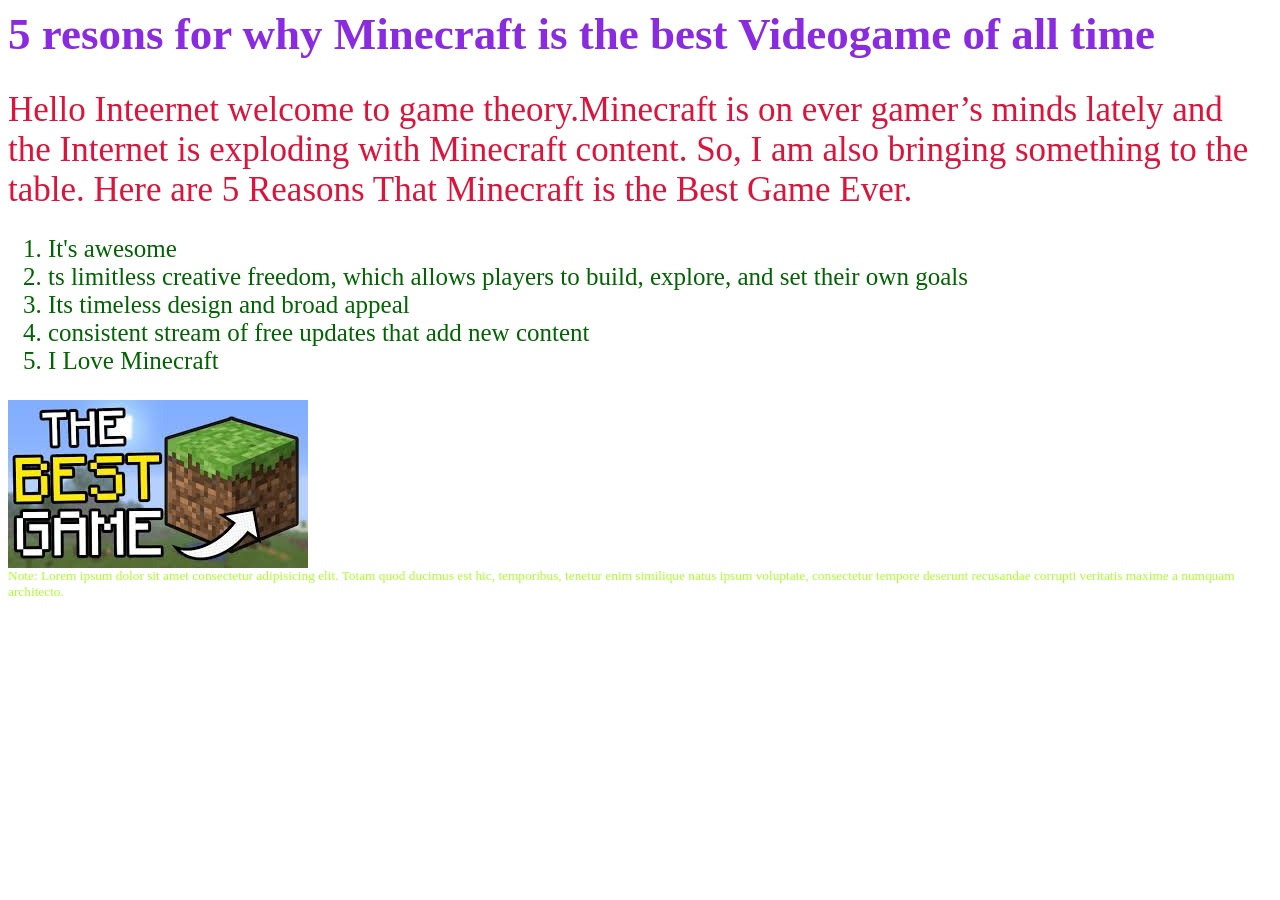
<file: minecraft.html>
<html lang="en">
<head>
    <meta charset="UTF-8">
    <meta name="viewport" content="width=device-width, initial-scale=1.0">
    <title>Hello internet</title>
    <link rel="stylesheet" href="semantico.css">
</head>
<body>
    <h1 class="title">5 resons for why Minecraft is the best Videogame of all time</h1>
    <article class="article"> 
        <header class="header">Hello Inteernet welcome to game theory.Minecraft is on ever gamer’s minds lately and the Internet is exploding with Minecraft content. So, I am also bringing something to the table. Here are 5 Reasons That Minecraft is the Best Game Ever.</header>
        <main class="main">
            <ol>
                <li>It's awesome</li>
                <li>ts limitless creative freedom, which allows players to build, explore, and set their own goals</li>
                <li>Its timeless design and broad appeal</li>
                <li>consistent stream of free updates that add new content</li>
                <li>I Love Minecraft</li>
            </ol>
        </main>
        <div class="div">
            <img src="resources\images\minecraft.jpg">
        </div>
    </article>
    <footer class="footer">Note: Lorem ipsum dolor sit amet consectetur adipisicing elit. Totam quod ducimus est hic, temporibus, tenetur enim similique natus ipsum voluptate, consectetur tempore deserunt recusandae corrupti veritatis maxime a numquam architecto.</footer>
</body>
</html>
</file>
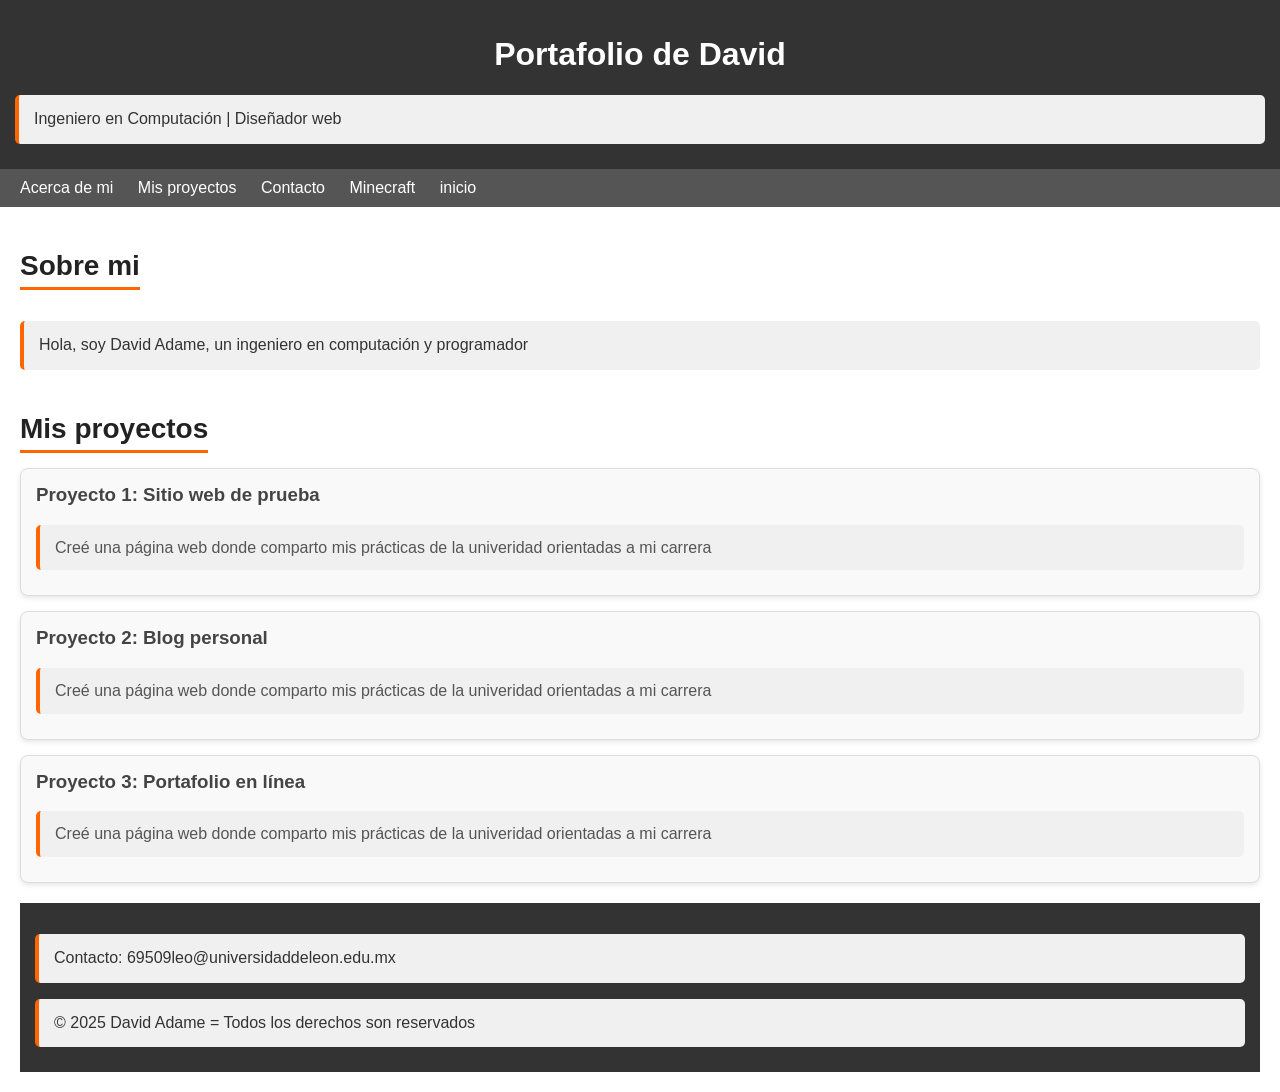
<file: presentacion.html>
<!DOCTYPE html>
<html lang="en">
<head>
    <style>
    body { font-family: Arial, sans-serif; margin: 0; }
    header, footer { background-color: #333; color: white; padding: 15px; text-align: center; }
    nav { background: #555; padding: 10px; }
    nav a { color: white; margin: 0 10px; text-decoration: none; }
    main { padding: 20px; }
    section { margin-bottom: 20px; }
    h2 { color: #333; }
    article {
    background-color: #f9f9f9;  /* Fondo claro */
    border: 1px solid #ddd;    /* Borde sutil */
    border-radius: 8px;        /* Bordes redondeados */
    padding: 15px;             /* Espaciado interno */
    margin-bottom: 15px;       /* Separación entre artículos */
    box-shadow: 0 2px 5px rgba(0,0,0,0.1); /* Sombra ligera */
    transition: transform 0.2s, box-shadow 0.2s;
    }

    article:hover {
        transform: scale(1.02);   /* Ligero zoom al pasar el mouse */
        box-shadow: 0 4px 10px rgba(0,0,0,0.2); /* Sombra más fuerte en hover */
    }

    article h3 {
        color: #444;   /* Color más elegante para títulos */
        margin-top: 0;
    }

    article p {
        color: #555;   /* Texto más legible */
        line-height: 1.6;
    }
    h2 {
        color: #222;                 /* Texto oscuro elegante */
        font-size: 28px;             /* Tamaño más grande */
        text-align: center;          /* Centrado */
        margin-bottom: 15px;
        border-bottom: 3px solid #ff6600; /* Línea decorativa naranja */
        display: inline-block;       /* Línea ajustada al texto */
        padding-bottom: 5px;
    }

    p {
        color: #333;                 /* Texto más legible */
        font-size: 16px;             /* Un poco más grande que el normal */
        line-height: 1.8;            /* Espaciado para mejor lectura */
        text-align: justify;         /* Texto justificado */
        margin-bottom: 10px;
        background: #f0f0f0;         /* Fondo gris claro */
        padding: 10px 15px;          /* Relleno interno */
        border-left: 4px solid #ff6600; /* Barra lateral de color */
        border-radius: 5px;
    }


  </style>
    <meta charset="UTF-8">
    <meta name="viewport" content="width=device-width, initial-scale=1.0">
    <title>Presentación</title>
</head>
<body>
    <header>
        <h1>Portafolio de David</h1>
        <p>Ingeniero en Computación | Diseñador web</p>
    </header>
    <nav>
        <a href="#sobre-mi"> Acerca de mi </a>
        <a href="#mis-proyectos"> Mis proyectos </a>
        <a href="#contacto"> Contacto </a>
        <a href="minecraft.html">Minecraft</a>
        <a href="index.html">inicio</a>
    </nav>

    <main>
        <section id="sobre-mi">
            <h2>Sobre mi</h2>
            <p>Hola, soy David Adame, un ingeniero en computación y programador</p>
        </section>

        <section id="mis-proyectos">
            <h2>Mis proyectos</h2>
            <article>
                <h3>Proyecto 1: Sitio web de prueba</h3>
                <p>Creé una página web donde comparto mis prácticas de la univeridad orientadas a mi carrera</p>
            </article>
            <article>
                <h3>Proyecto 2: Blog personal</h3>
                <p>Creé una página web donde comparto mis prácticas de la univeridad orientadas a mi carrera</p>
            </article>
            <article>
                <h3>Proyecto 3: Portafolio en línea</h3>
                <p>Creé una página web donde comparto mis prácticas de la univeridad orientadas a mi carrera</p>
            </article>
        </section>
        <footer id="contacto">
            <p>Contacto: 69509leo@universidaddeleon.edu.mx</p>
            <p>&copy; 2025 David Adame = Todos los derechos son reservados</p>
        </footer>
    </main>
</body>
</html>
</file>
<file: semantico.css>
.title {
    color: blueviolet;
    font-family: cursive;
    font-size: 45px; 
}

.article{
    color: navy;
    font-size: 25px; 
}

.header {
    color: crimson;
    font-family: Cambria, Cochin, Georgia, Times, 'Times New Roman', serif;
    font-size: 35px; 
}

.main {
    color: darkgreen;
}

/* Centering images */
.div {
    justify-content: center;
}

.footer {
    color: greenyellow;
    font-family: 'Times New Roman', Times, serif;
    font-size: smaller;
}
</file>
